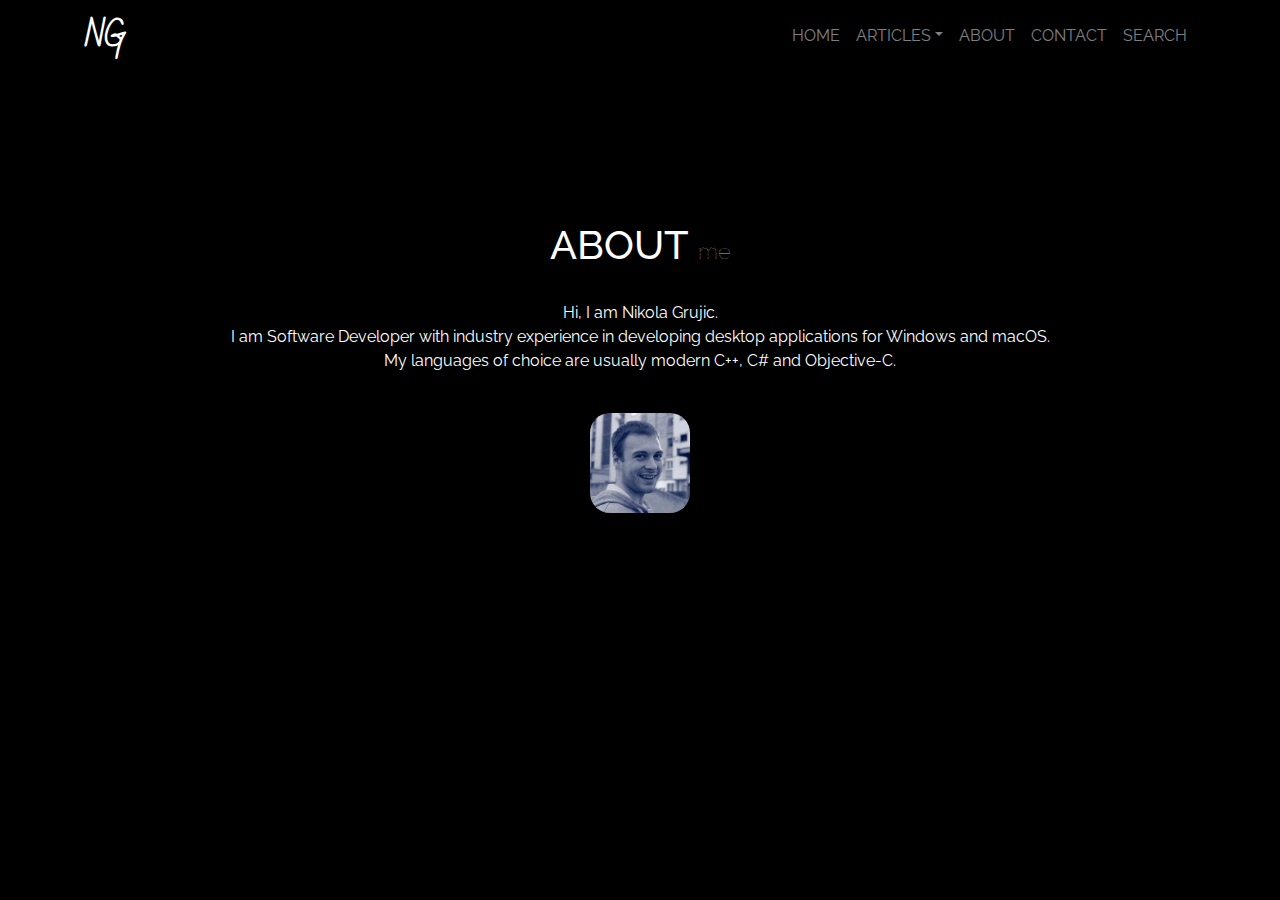
<file: about.html>
<!DOCTYPE html>
<html>
    <head>
        <meta charset="UTF-8">
        <title>Nikola's blog</title>
        <!-- Latest compiled and minified CSS -->
        <link rel="stylesheet" href="https://maxcdn.bootstrapcdn.com/bootstrap/4.4.1/css/bootstrap.min.css">
        <!-- jQuery library -->
        <script src="https://ajax.googleapis.com/ajax/libs/jquery/3.4.1/jquery.min.js"></script>
        <!-- Popper JS -->
        <script src="https://cdnjs.cloudflare.com/ajax/libs/popper.js/1.16.0/umd/popper.min.js"></script>
        <!-- Latest compiled JavaScript -->
        <script src="https://maxcdn.bootstrapcdn.com/bootstrap/4.4.1/js/bootstrap.min.js"></script>
        <link rel="stylesheet" type="text/css" href="styles.css">
        <link href="https://fonts.googleapis.com/css?family=Londrina+Outline&display=swap" rel="stylesheet">
        <script src="script.js"></script>
        <link rel="stylesheet" type="text/css" href="animate.css">
        <link rel="stylesheet" type="text/css" href="search.css">
        <link href='https://fonts.googleapis.com/css?family=Raleway Dots' rel='stylesheet'>
        <link href='https://fonts.googleapis.com/css?family=Raleway' rel='stylesheet'>
        <link href="https://fonts.googleapis.com/css?family=Bad+Script&display=swap" rel="stylesheet"> 
    </head>
    <body class="mainPage">
        <nav class="navbar transparent navbar-inverse navbar-expand-sm navbar-dark">
           <div class="container">
            <div class="navbar-brand">NG</div>
            <button class="navbar-toggler toggler-example" 
                    type="button" 
                    data-toggle="collapse" 
                    data-target="#navbarSupportedContent1"
                    aria-controls="navbarSupportedContent1" 
                    aria-expanded="false" 
                    aria-label="Toggle navigation">
                    <span class="navbar-toggler-icon"></span>
            </button>

            <div class="collapse navbar-collapse" id="navbarSupportedContent1">

                <ul class="navbar-nav ml-auto">
                <li class="nav-item">
                    <a class="nav-link" href="index.html">HOME</a>
                </li>
                <li class="nav-item dropdown">
                  <a class="nav-link dropdown-toggle" id="navbardrop" data-toggle="dropdown" href="#">ARTICLES</a>
                    <div class="dropdown-menu">
                        <a id="macOSdd" class="dropdown-item" href="macOS.html">macOS</a>
                        <a id="iOSdd" class="dropdown-item" href="iOS.html">iOS</a>
                        <a id="WindowsFormsdd" class="dropdown-item" href="WindowsForms.html">WindowsForms</a>
                        <a id="WPFdd" class="dropdown-item" href="WPF.html">WPF</a>
                      </div>
                </li>
                <li class="nav-item">
                    <a class="nav-link" href="#">ABOUT</a>
                </li>
                <li class="nav-item">
                    <a class="nav-link" href="contact.html">CONTACT</a>
                </li>
                <li class="nav-item">
                    <a onclick="openSearch()" class="nav-link" href="#">SEARCH</a>
                </li>
                </ul>
             </div> <!-- collapse -->
         
            </div><!-- container -->
             </nav>
             <div id="myOverlay" class="overlay animated jackInTheBox">
              <span class="closebtn" onclick="closeSearch()">x</span>
              <div class="overlay-content">
                <form>
                    <div id="myDropdown" class="dropdown-content">
                      <input class="dropdown-toggle" data-toggle="dropdown" type="text" placeholder="Search for.." name="search" id="myInput" onkeyup="filterFunction()">
                      <ul class="dropdown-menu searchDropdown scrollable-menu customClassForDropDownScroll" role="menu">
                          <li><a href="macOS/post1.html">Cocoa Web View</a></li>
                          <li><a href="macOS/post2.html">Cocoa Web View Local File</a></li>
                          <li><a href="macOS/post3.html">Cocoa Speech Synthesizer</a></li>
                          <li><a href="macOS/post4.html">Cocoa Slider</a></li>
                          <li><a href="#custom">Custom</a></li>
                          <li><a href="#support">Support</a></li>
                          <li><a href="#tools">Tools</a></li>
                          <li><a href="#custom">Custom</a></li>
                          <li><a href="#support">Support</a></li>
                          <li><a href="#tools">Tools</a></li>
                      </ul>
                  </div>
                </form>
              </div>
            </div>
              <div class="container" id="mainContent">
                <h1 align="center">ABOUT <span class="dottedFont">me</span></h1>
                <br>
                <p align="center">Hi, I am Nikola Grujic.<br>I am Software Developer with industry experience in developing desktop applications for Windows and macOS.<br>My languages of choice are usually modern C++, C# and Objective-C.</p>
                <br>
                <img id="photoNikola" class="animated flipInX" src="images/foto.jpg" title="Nikola">
              </div>
    </body>


</html>
</file>
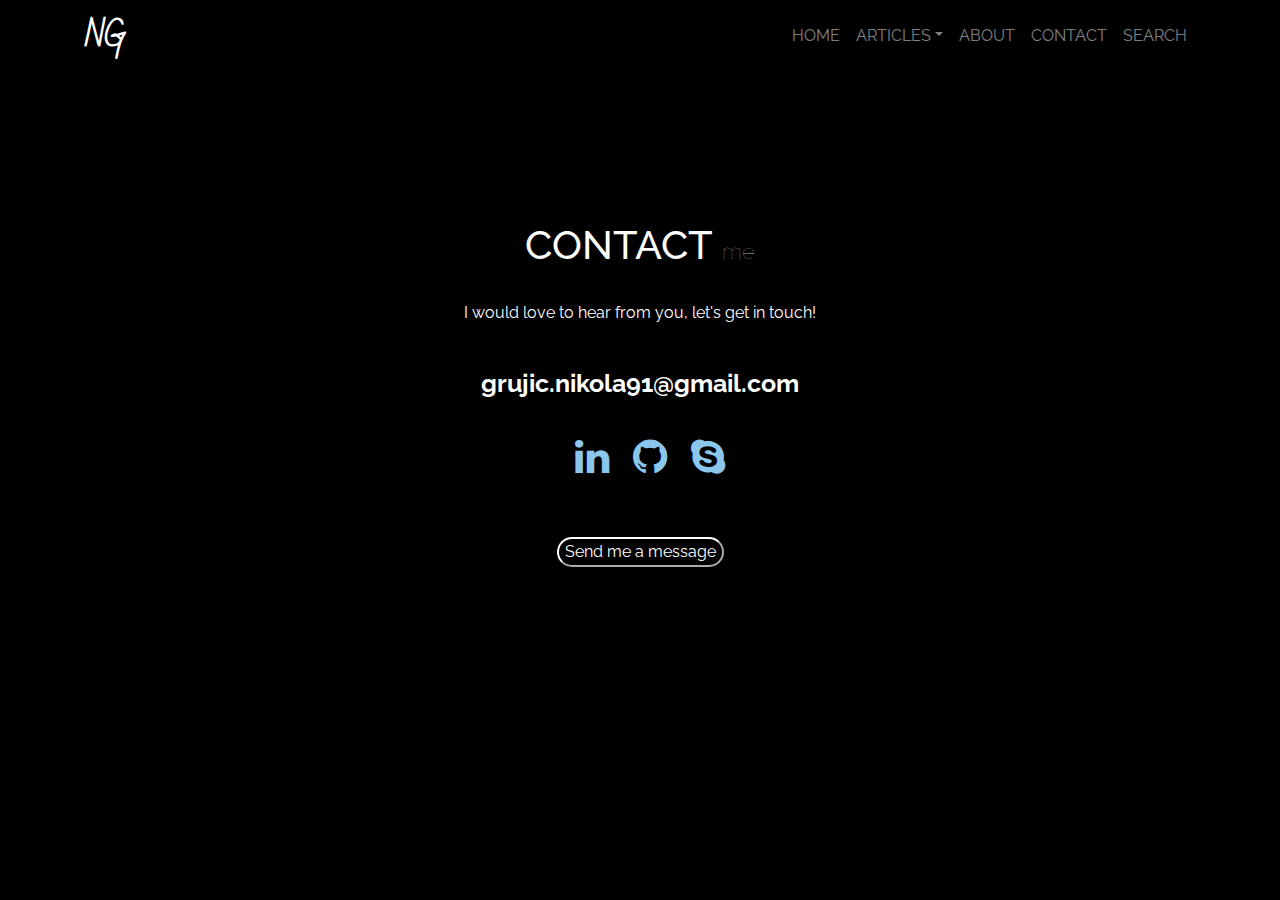
<file: contact.html>
<!DOCTYPE html>
<html>
    <head>
        <meta charset="UTF-8">
        <title>Nikola's blog</title>
        <!-- Latest compiled and minified CSS -->
        <link rel="stylesheet" href="https://maxcdn.bootstrapcdn.com/bootstrap/4.4.1/css/bootstrap.min.css">
        <link rel="stylesheet" href="https://cdnjs.cloudflare.com/ajax/libs/font-awesome/4.7.0/css/font-awesome.min.css">
        <!-- jQuery library -->
        <script src="https://ajax.googleapis.com/ajax/libs/jquery/3.4.1/jquery.min.js"></script>
        <!-- Popper JS -->
        <script src="https://cdnjs.cloudflare.com/ajax/libs/popper.js/1.16.0/umd/popper.min.js"></script>
        <!-- Latest compiled JavaScript -->
        <script src="https://maxcdn.bootstrapcdn.com/bootstrap/4.4.1/js/bootstrap.min.js"></script>
        <link rel="stylesheet" type="text/css" href="styles.css">
        <link href="https://fonts.googleapis.com/css?family=Londrina+Outline&display=swap" rel="stylesheet">
        <script src="script.js"></script>
        <link rel="stylesheet" type="text/css" href="animate.css">
        <link rel="stylesheet" type="text/css" href="search.css">
        <link href="https://fonts.googleapis.com/css?family=Bad+Script&display=swap" rel="stylesheet"> 
        <link href='https://fonts.googleapis.com/css?family=Raleway Dots' rel='stylesheet'>
        <link href='https://fonts.googleapis.com/css?family=Raleway' rel='stylesheet'>
        <link href="https://fonts.googleapis.com/css?family=Bad+Script&display=swap" rel="stylesheet"> 
    </head>
    <body class="mainPage">
        <nav class="navbar transparent navbar-inverse navbar-expand-sm navbar-dark">
           <div class="container">
            <div class="navbar-brand">NG</div>
            <button class="navbar-toggler toggler-example" 
                    type="button" 
                    data-toggle="collapse" 
                    data-target="#navbarSupportedContent1"
                    aria-controls="navbarSupportedContent1" 
                    aria-expanded="false" 
                    aria-label="Toggle navigation">
                    <span class="navbar-toggler-icon"></span>
            </button>

            <div class="collapse navbar-collapse" id="navbarSupportedContent1">

                <ul class="navbar-nav ml-auto">
                <li class="nav-item">
                    <a class="nav-link" href="index.html">HOME</a>
                </li>
                <li class="nav-item dropdown">
                  <a class="nav-link dropdown-toggle" id="navbardrop" data-toggle="dropdown" href="#">ARTICLES</a>
                    <div class="dropdown-menu">
                        <a id="macOSdd" class="dropdown-item" href="macOS.html">macOS</a>
                        <a id="iOSdd" class="dropdown-item" href="iOS.html">iOS</a>
                        <a id="WindowsFormsdd" class="dropdown-item" href="WindowsForms.html">WindowsForms</a>
                        <a id="WPFdd" class="dropdown-item" href="WPF.html">WPF</a>
                      </div>
                </li>
                <li class="nav-item">
                    <a class="nav-link" href="about.html">ABOUT</a>
                </li>
                <li class="nav-item">
                    <a class="nav-link" href="#">CONTACT</a>
                </li>
                <li class="nav-item">
                    <a onclick="openSearch()" class="nav-link" href="#">SEARCH</a>
                </li>
                </ul>
             </div> <!-- collapse -->
         
            </div><!-- container -->
             </nav>
             <div id="myOverlay" class="overlay animated jackInTheBox">
              <span class="closebtn" onclick="closeSearch()">x</span>
              <div class="overlay-content">
                <form>
                    <div id="myDropdown" class="dropdown-content">
                      <input class="dropdown-toggle" data-toggle="dropdown" type="text" placeholder="Search for.." name="search" id="myInput" onkeyup="filterFunction()">
                      <ul class="dropdown-menu searchDropdown scrollable-menu customClassForDropDownScroll" role="menu">
                          <li><a href="macOS/post1.html">Cocoa Web View</a></li>
                          <li><a href="macOS/post2.html">Cocoa Web View Local File</a></li>
                          <li><a href="macOS/post3.html">Cocoa Speech Synthesizer</a></li>
                          <li><a href="macOS/post4.html">Cocoa Slider</a></li>
                          <li><a href="#custom">Custom</a></li>
                          <li><a href="#support">Support</a></li>
                          <li><a href="#tools">Tools</a></li>
                          <li><a href="#custom">Custom</a></li>
                          <li><a href="#support">Support</a></li>
                          <li><a href="#tools">Tools</a></li>
                      </ul>
                  </div>
                </form>
              </div>
            </div>
            <div class="container" id="mainContent">
                <div class="container" align="center">
                    <h1 align="center">CONTACT <span class="dottedFont">me</span></h1>
                    <br>
                    <p align="center">I would love to hear from you, let's get in touch!</p>
                    <br>
                    <a href="mailto:grujic.nikola91@gmail.com" class="mailto"><strong>grujic.nikola91@gmail.com</strong></a>
                    <br>
                    <br>
                    <a id="linkedin" href="https://www.linkedin.com/in/nikola-grujic-735a7284/"><i class="fa fa-linkedin animated flipInX"></i></a>
                    <a id="gitHub" href="https://github.com/NikolaGrujic91"><i class="fa fa-github animated flipInX"></i></a>
                    <a id="skype" href="skype:grujicnikola91?chat"><i class="fa fa-skype animated flipInX"></i></a>
                    <br>
                    <button id="messageButton" class="button" onclick="sendMessage()">Send me a message</button>
                </div>
            </div>
            <div id="myOverlayMessage" class="overlay animated jackInTheBox">
                <span class="closebtn" onclick="closeMessage()">x</span>
                <div class="overlay-content">
                  <form>
                    <input id="name" align="center" type="text" placeholder="Your name" name="name">
                    <input id="message" align="center" type="text" placeholder="Message" name="message">
                  </form>
                  <button onclick="sendMail(); return false">Send</button>
                </div>
              </div>
            
    </body>


</html>
</file>
<file: styles.css>
.mainPage {
    background: #000;
    font-family: 'Raleway', sans-serif;
    color:white;
}

.otherPages {
  background: #000;
  font-family: 'Roboto', sans-serif;
  color:white;
  padding: 0px;
  margin: 0px;
}

#mainContent {
  margin-top: 150px;
}

.dottedFont {
  font-family: 'Raleway Dots';font-size: 22px;
}

.fullFont {
  font-family: 'Raleway';font-size: 44px;
}

/* NAVBAR */

.navAndPosts {
  width: 100vw;
  position: relative;
  margin-left: -50vw;
  height: 100px;
  margin-top: 100px;
  left: 50%;
}
.link-margin {
  margin-right: 10px;
}

.posts {
  background: black;
  font-size: 14px;
  text-align: center;
}

.navbar-custom {
    -webkit-box-shadow: 0 8px 6px -6px #999;
    -moz-box-shadow: 0 8px 6px -6px #999;
    box-shadow: 0 8px 6px -6px #999;
}

.navbar-brand {
  font-family: 'Bad Script', cursive;
  font-weight: bold;
  font-size: 30px;
}
.navbar-item-center {
  display: inline-block;
}

#navbardrop:hover {
background-color: transparent;
}

.navbar.transparent.navbar-inverse .navbar-inner {
    border-width: 0px;
    -webkit-box-shadow: 0px 0px;
    box-shadow: 0px 0px;
    background-color: rgba(0,0,0,0.0);
    background-image: -webkit-gradient(linear, 50.00% 0.00%, 50.00% 100.00%, color-stop( 0% , rgba(0,0,0,0.00)),color-stop( 100% , rgba(0,0,0,0.00)));
    background-image: -webkit-linear-gradient(270deg,rgba(0,0,0,0.00) 0%,rgba(0,0,0,0.00) 100%);
    background-image: linear-gradient(180deg,rgba(0,0,0,0.00) 0%,rgba(0,0,0,0.00) 100%);
}

/* CARDS */
.cardBackground {
    background: transparent;
    border-width: 1px;
    border-color: white;
    opacity: .7;
    border-radius: 20px;
    color: white;
}
.card-columns {
  column-count: 4;
}

.cardBackground:hover {

  background-image: linear-gradient(135deg,#8BC6EC, #9b9cad);  
  opacity: 1;
  border-color: transparent;
}

.bg-c-transparent {
  background: none;
  border-width: 1px;
  border-color: white;
  border-radius: 5px;
}

.dropdown-menu {
  background-color: transparent;
}

.searchDropdown {
  background-color: rgba(141, 174, 215, 0.4);
  margin-top: 50px;
  width: 100%;
  text-align: center;
}

.customClassForDropDownScroll {
       height: 100px;
       overflow-y: auto;
    }

.dropdown-item {
  color:white;
}

.outline {
  color:transparent;
  text-shadow: #ffffff 0px 0px 1px;
  -webkit-font-smoothing: antialiased;
}


/* -- SEARCH -- The overlay effect with background */
.overlay {
  height: 100%;
  width: 100%;
  display: none;
  position: fixed;
  z-index: 1;
  top: 0;
  left: 0;
  background-color: rgb(151, 151, 151);
  background-color: rgba(151, 151, 151, 0.8); /* with a little bit see-through */
}
.titleImage {
  float: right;
  width: 100px;
  height: 100px;
}
/* The content */
.overlay-content {
  position: relative;
  top: 46%;
  width: 80%;
  text-align: center;
  margin-top: 30px;
  margin: auto;
}
/* Close button */
.overlay .closebtn {
  position: absolute;
  top: 20px;
  right: 45px;
  font-size: 60px;
  cursor: pointer;
  color: white;
}
.overlay .closebtn:hover {
  color: #ccc;
}
/* Style the search field */
.overlay input[type=text] {
  padding: 15px;
  font-size: 17px;
  border: none;
  float: left;
  width: 100%;
  background: white;
}
.overlay input[type=text]:hover {
  background: #f1f1f1;
}
#messageButton {
    margin-top: 50px;
    border-radius: 20px;
    border-color: white;
    background: transparent;
    color: white;
}
.mailto {
    font-size: 25px;
    color: white;
}

/* CONTACT */
#linkedin {
    color: #8BC6EC; 
    margin-top:50px;
    font-size: 40px;
    margin-left: 20px;
}

#gitHub {
    color: #8BC6EC;
    margin-top:50px;
    font-size: 40px;
    margin-left: 20px;
}

#skype {
    color: #8BC6EC;
    margin-top:50px;
    font-size: 40px;
    margin-left: 20px;
}

#macOSdd:hover {
  background-image: linear-gradient(135deg,#8BC6EC, #9b9cad);  
  color: white;
}

#iOSdd:hover {
  background-image: linear-gradient(135deg,#8BC6EC, #9b9cad); 
  color: white;
}

#WindowsFormsdd:hover {
  background-image: linear-gradient(135deg,#8BC6EC, #9b9cad);
  color: white;  
}

#WPFdd:hover {
  background-image: linear-gradient(135deg,#8BC6EC, #9b9cad);
  color: white;
}

/* ABOUT */
#photoNikola {
  width: 100px;
  height: 100px;
  border-radius: 20px;
  display: block;
  margin-left: auto;
  margin-right: auto;
}
</file>
<file: search.css>
#myInput {
    box-sizing: border-box;
    font-size: 16px;
    padding: 14px 20px 12px 45px;
    border: none;
    border-bottom: 1px solid #ddd;
  }
  
  #myInput:focus {outline: 3px solid #ddd;}
  
  .dropdown {
    position: relative;
    display: inline-block;
  }
  
  .dropdown-content {
    background-color: #f6f6f6;
    min-width: 230px;
    overflow: auto;
    border: 1px solid #ddd;
    z-index: 1;
  }
  
  .dropdown-content a {
    color: black;
    padding: 12px 16px;
    text-decoration: none;
    display: block;
  }
  
  .dropdown a:hover {
    background-color: #ddd;}
  
  .show {
    display: block;}
</file>
